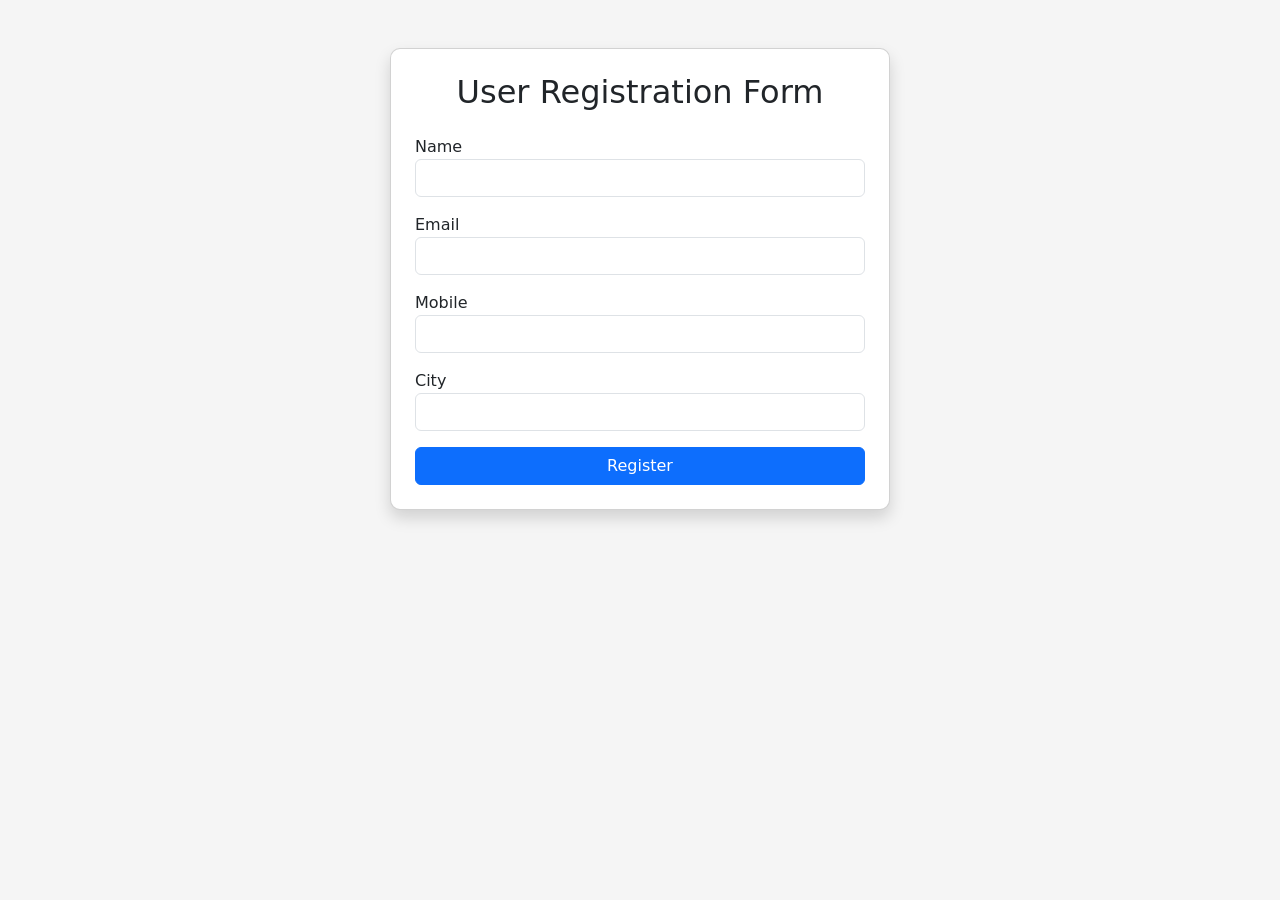
<file: index.html>
<!doctype html>
<html>
  <head>
    <title>User Registration</title>

    <!-- Bootstrap -->
    <link
      rel="stylesheet"
      href="https://cdn.jsdelivr.net/npm/bootstrap@5.3.2/dist/css/bootstrap.min.css"
    />

    <link rel="stylesheet" href="style.css" />
  </head>

  <body>
    <div class="container mt-5">
      <div class="card p-4 shadow">
        <h2 class="text-center mb-4">User Registration Form</h2>

        <form id="registrationForm">
          <div class="mb-3">
            <label>Name</label>
            <input type="text" id="name" class="form-control" required />
          </div>

          <div class="mb-3">
            <label>Email</label>
            <input type="email" id="email" class="form-control" required />
          </div>

          <div class="mb-3">
            <label>Mobile</label>
            <input type="text" id="mobile" class="form-control" required />
          </div>

          <div class="mb-3">
            <label>City</label>
            <input type="text" id="city" class="form-control" required />
          </div>

          <button type="submit" class="btn btn-primary w-100">Register</button>
        </form>
      </div>
    </div>

    <!-- jQuery -->
    <script src="https://code.jquery.com/jquery-3.7.1.min.js"></script>

    <script src="script.js"></script>
  </body>
</html>
</file>
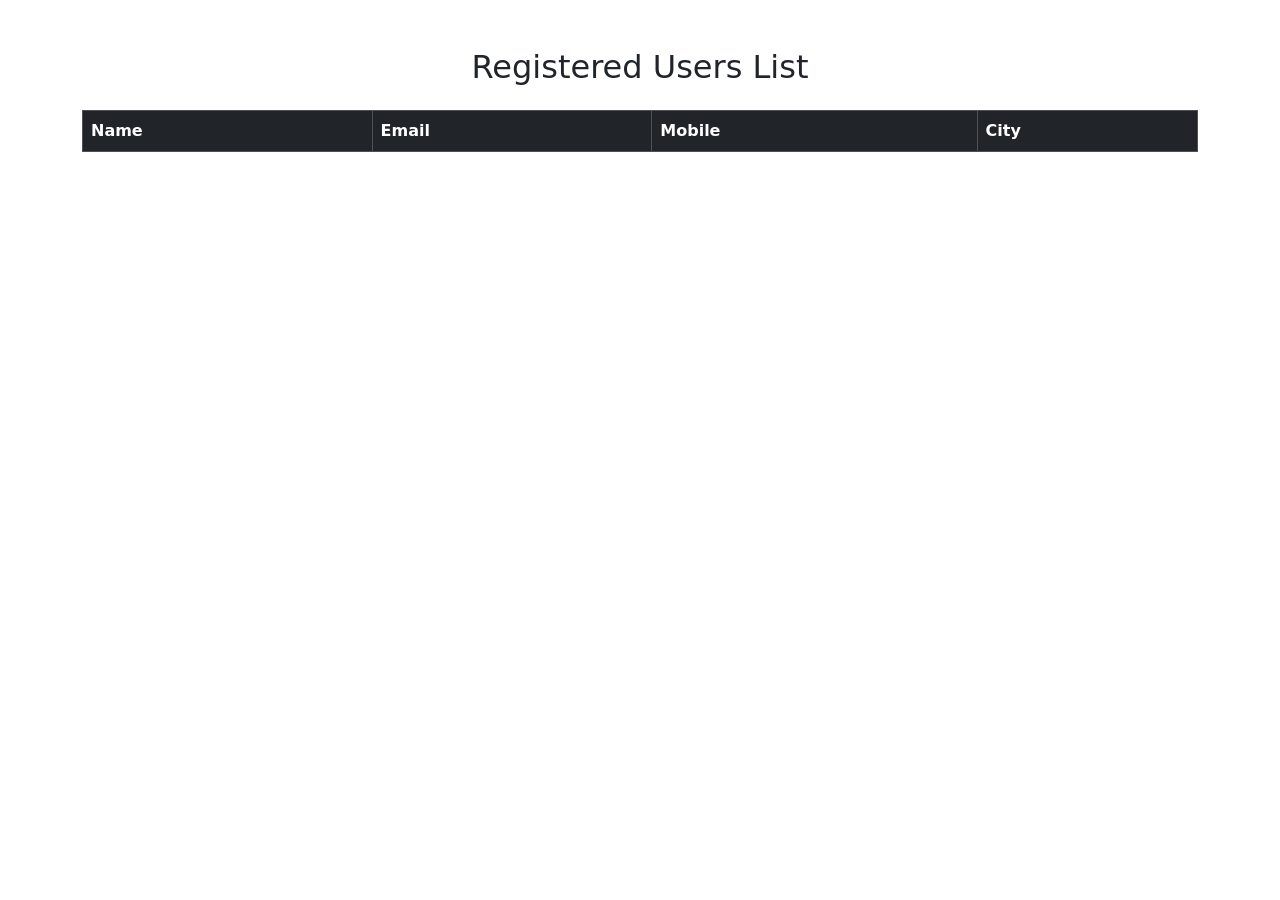
<file: list.html>
<!doctype html>
<html>
  <head>
    <title>Registered Users</title>

    <link
      rel="stylesheet"
      href="https://cdn.jsdelivr.net/npm/bootstrap@5.3.2/dist/css/bootstrap.min.css"
    />
  </head>

  <body>
    <div class="container mt-5">
      <h2 class="text-center mb-4">Registered Users List</h2>

      <table class="table table-bordered table-striped">
        <thead class="table-dark">
          <tr>
            <th>Name</th>
            <th>Email</th>
            <th>Mobile</th>
            <th>City</th>
          </tr>
        </thead>

        <tbody id="userTable"></tbody>
      </table>
    </div>

    <script>
      let users = JSON.parse(localStorage.getItem("users")) || [];

      let table = document.getElementById("userTable");

      users.forEach(function (user) {
        table.innerHTML += `
        <tr>
            <td>${user.name}</td>
            <td>${user.email}</td>
            <td>${user.mobile}</td>
            <td>${user.city}</td>
        </tr>
    `;
      });
    </script>
  </body>
</html>
</file>
<file: style.css>
body {
  background-color: #f5f5f5;
}

.card {
  max-width: 500px;
  margin: auto;
  border-radius: 10px;
}
</file>
